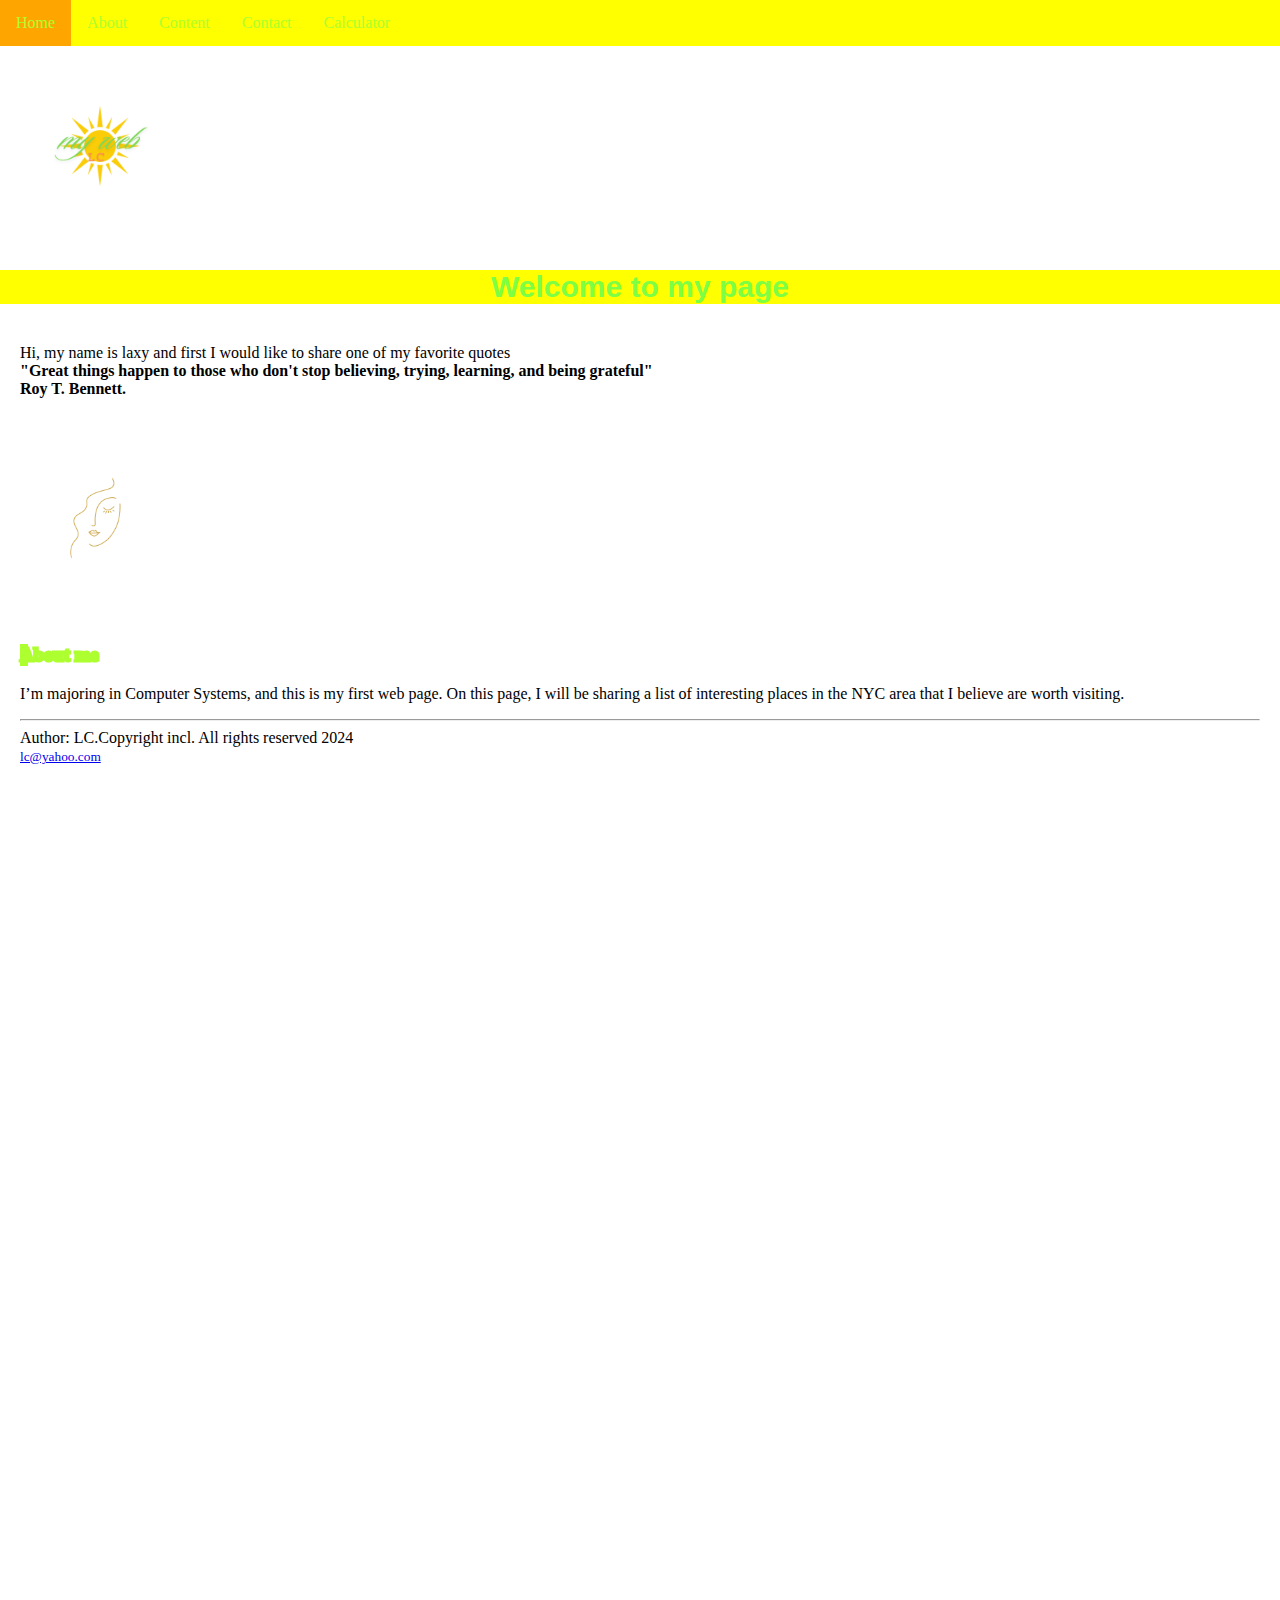
<file: index.html>
<!DOCTYPE html>

<html lang="en">
    <head>
        <meta http-equiv="Content-Type" content="text/html; charset=UTF-8">
    <title>My page</title>
    <link rel="stylesheet" href="./index_files/style.css">
    
    <style>
        body {
            margin: 0;
            padding: 0;
        }
        h1{ 
        text-align: center;
    color: rgba(47, 255, 109, 0.651);
            font-family: Arial, Helvetica, sans-serif;
        background: yellow;
        font-size:30px;
        }
        ul {
  list-style-type: none;
  margin: 0;
  padding: 0;
  overflow: hidden;
  background-color:yellow;
  position: -webkit-sticky; /* Safari */
  position: sticky;
  top: 0;
}


li {
  float: left;
}
li a {
  display: block;
  color: greenyellow;
  text-align: center;
  padding: 14px 16px;
  text-decoration: none;
}
li a:hover {
  background-color: green;
}
.active {
  background-color: green;
}
    
    

    
    h3{ Color: transparent; 
    -webkit-text-stroke: 3px greenyellow;
    position: relative;}
    h3::before{
        content: "About me";
        position: absolute;
        width:0%;
        height: 100%;
        overflow: hidden;
        color:greenyellow;
        border-right: 8px solid greenyellow;
        transition: 1s ease-in-out;
    }
    h3:About me::before{
        width:100%;
        filter: drop-shadow(0 0 25px greenyellow); 
    }
    </style>
    
    <meta name="viewport" content="width=device-width, initial-scale=1.0">
    <title>Document</title>
</head>
<body>
    <ul>
       <li><a class="active" href="http://127.0.0.1:5500/index.html#home">Home</a></li>
        <li><a href="http://127.0.0.1:5500/About.html">About</a></li>
        <li><a href="http://127.0.0.1:5500/Content.html">Content</a></li>
        <li><a href="http://127.0.0.1:5500/Contact.html">Contact</a></li>
        <li><a href="http://127.0.0.1:5500/Calculator.html">Calculator</a></li>
 
        

    </ul>


   <img src="./index_files/Myweb.png" alt="my web sentence  and L and C intials on top of a sun  design" height="200">
 <h1> Welcome to my page</h1>

 <div <p="">Hi, my name is laxy and first I would like to share one of my favorite quotes <br> <strong>"Great things happen to those who don't stop believing, trying,
     learning, and being grateful" <br>Roy T. Bennett.
<p></p></strong> 

<h2><img src="./index_files/portrait.png" width="150" alt="women portrait" <="" h2="">
</h2><h3>About me</h3>

 <p>I’m majoring in Computer Systems, and this is my first web page. On this page, I will be sharing a list of interesting places in the NYC area that I believe are worth visiting.</p>


<footer>
    <hr>
 Author: LC.Copyright incl. All rights reserved 2024<br>
<small><a href="mailto:lc@yahoo.com">lc@yahoo.com</a> </small>
    
</footer>

</body>
</html>
</file>
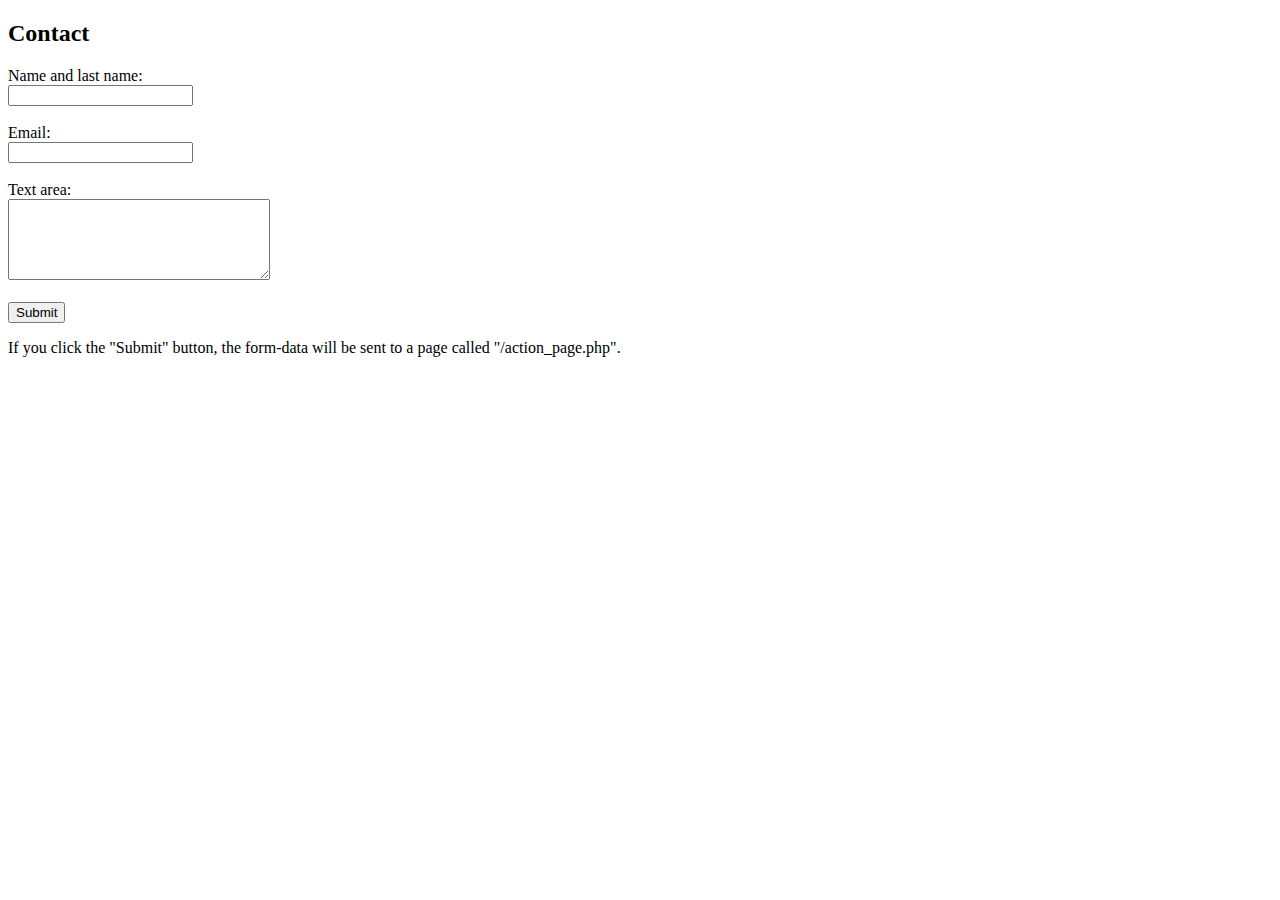
<file: Contact.html>
<!DOCTYPE html>
<html>
  
<body>

<h2>Contact</h2>

<form action="/action_page.php">
  <label for="name"> Name and last name:</label><br>
  <input type="text" id="fname" name="fname"><br><br>
  <label for="email">Email:</label><br>
  <input type="text" id="lname" name="lname"><br><br>
  <label for="text"> Text area:</label><br>
  <textarea name="message" rows="5" cols="30"></textarea><br><br>
  
  <input type="submit" value="Submit">
</form> 

<p>If you click the "Submit" button, the form-data will be sent to a page called "/action_page.php".</p>

</body>
</html>
</file>
<file: index_files/style.css>
ul{
    list-style-type: none;
    margin: 0;
    padding: 0;
    overflow: hidden;
    background-color: chartreuse;
    position:fixed;
    top:0;
    width: 100%;

}
li{
    float: left;
}
li a {
    display: block;
    color: white;
    text-align: center;
    padding: 14px 16px;
    text-decoration: none;
}

li a:hover:not(.actve) {
    background-color: orange;
}
.active{
    background-color: yellowgreen;
}
div{padding: 20px; margin-top: 10px  ;height: 1500px;

}
</file>
